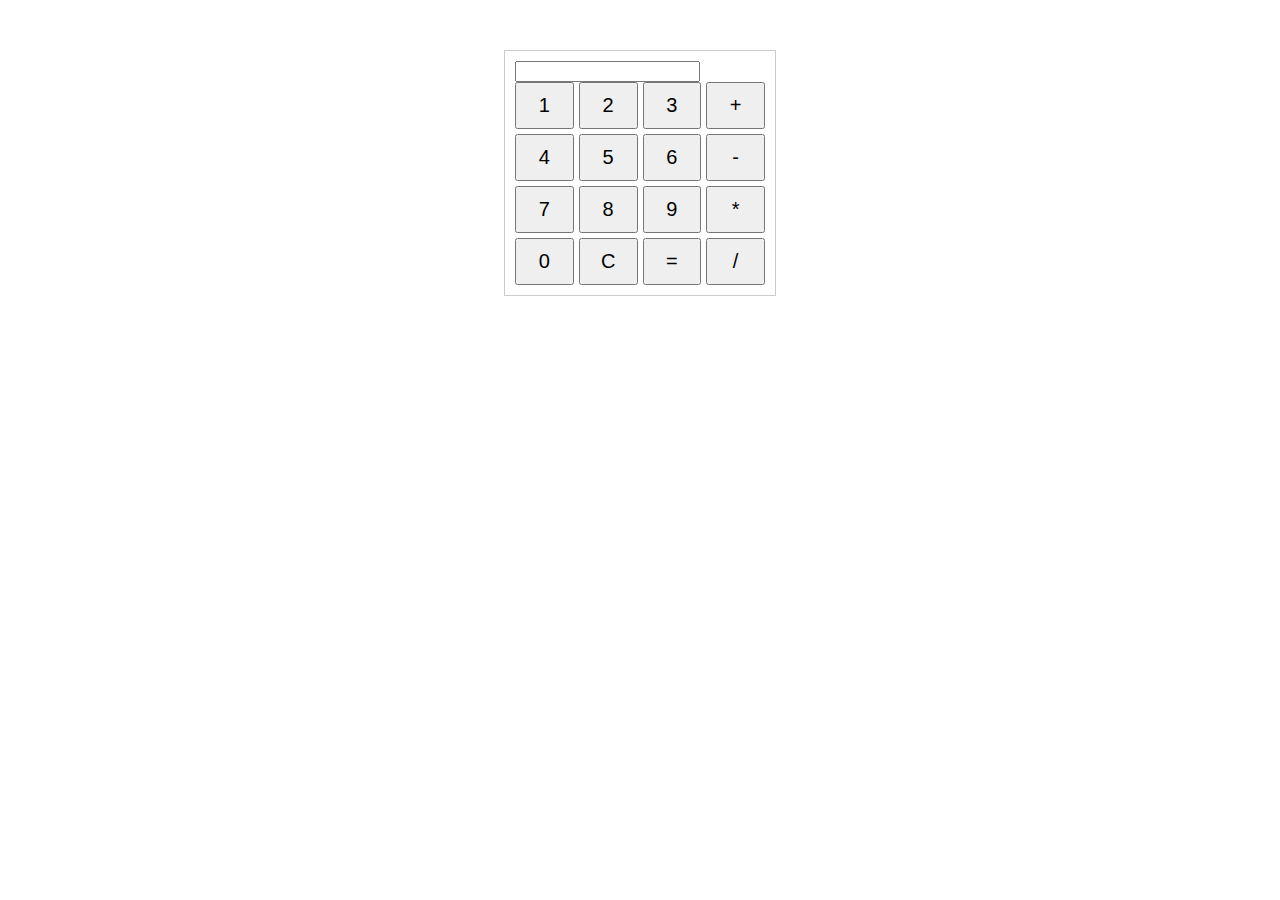
<file: project1/index.html>
<!DOCTYPE html>
<html lang="en">
<head>
  <meta charset="UTF-8">
  <meta name="viewport" content="width=device-width, initial-scale=1.0">
  <title>Basic Calculator</title>
  <link rel="stylesheet" href="style.css">
</head>
<body>
  <div class="calculator">
    <input type="text" id="display" readonly>
    <div class="buttons">
      <button onclick="appendToDisplay('1')">1</button>
      <button onclick="appendToDisplay('2')">2</button>
      <button onclick="appendToDisplay('3')">3</button>
      <button onclick="appendToDisplay('+')">+</button>
      <button onclick="appendToDisplay('4')">4</button>
      <button onclick="appendToDisplay('5')">5</button>
      <button onclick="appendToDisplay('6')">6</button>
      <button onclick="appendToDisplay('-')">-</button>
      <button onclick="appendToDisplay('7')">7</button>
      <button onclick="appendToDisplay('8')">8</button>
      <button onclick="appendToDisplay('9')">9</button>
      <button onclick="appendToDisplay('*')">*</button>
      <button onclick="appendToDisplay('0')">0</button>
      <button onclick="clearDisplay()">C</button>
      <button onclick="calculateResult()">=</button>
      <button onclick="appendToDisplay('/')">/</button>
    </div>
  </div>
  <script src="script.js"></script>
</body>
</html>
</file>
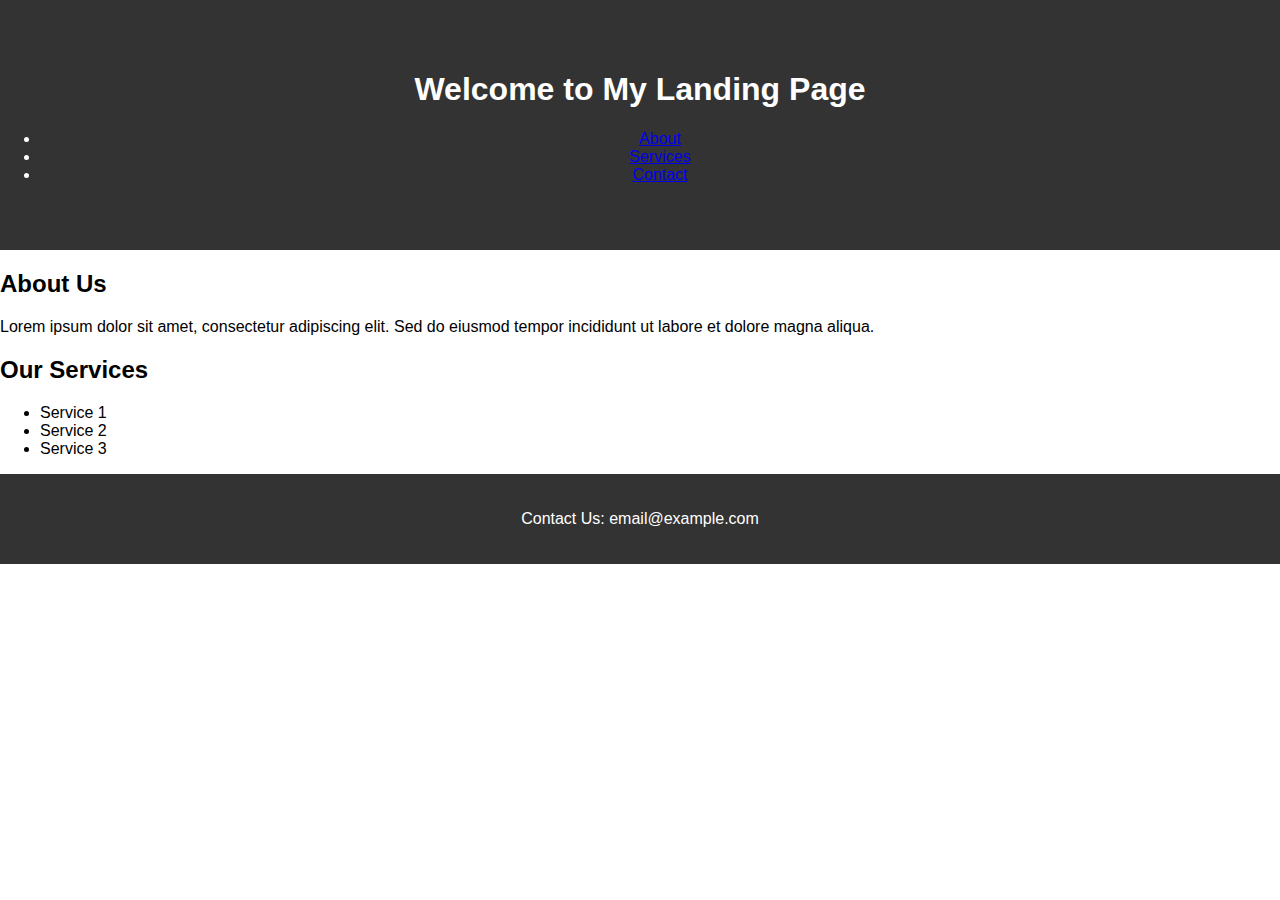
<file: project3/index.html>
<!DOCTYPE html>
<html lang="en">
<head>
  <meta charset="UTF-8">
  <meta name="viewport" content="width=device-width, initial-scale=1.0">
  <title>My Landing Page</title>
  <link rel="stylesheet" href="style.css">
</head>
<body>
  <header>
    <h1>Welcome to My Landing Page</h1>
    <nav>
      <ul>
        <li><a href="#about">About</a></li>
        <li><a href="#services">Services</a></li>
        <li><a href="#contact">Contact</a></li>
      </ul>
    </nav>
  </header>
  <section id="about">
    <h2>About Us</h2>
    <p>Lorem ipsum dolor sit amet, consectetur adipiscing elit. Sed do eiusmod tempor incididunt ut labore et dolore magna aliqua.</p>
  </section>
  <section id="services">
    <h2>Our Services</h2>
    <ul>
      <li>Service 1</li>
      <li>Service 2</li>
      <li>Service 3</li>
    </ul>
  </section>
  <footer id="contact">
    <p>Contact Us: email@example.com</p>
  </footer>
</body>
</html>
</file>
<file: project1/style.css>
.calculator {
    width: 250px;
    margin: 50px auto;
    border: 1px solid #ccc;
    padding: 10px;
  }
  
  .buttons {
    display: grid;
    grid-template-columns: repeat(4, 1fr);
    grid-gap: 5px;
  }
  
  button {
    padding: 10px;
    font-size: 20px;
  }
</file>
<file: project3/style.css>
body {
    font-family: Arial, sans-serif;
    margin: 0;
    padding: 0;
  }
  
  header {
    background-color: #333;
    color: #fff;
    text-align: center;
    padding: 50px 0;
  }
  
  .features {
    display: flex;
    justify-content: space-around;
    padding: 50px 0;
  }
  
  .feature {
    text-align: center;
  }
  
  .feature img {
    width: 100px;
    height: 100px;
  }
  
  .cta {
    text-align: center;
    background-color: #f0f0f0;
    padding: 50px 0;
  }
  
  button {
    padding: 10px 20px;
    font-size: 18px;
    background-color: #333;
    color: #fff;
    border: none;
    cursor: pointer;
  }
  
  footer {
    background-color: #333;
    color: #fff;
    text-align: center;
    padding: 20px 0;
  }
</file>
